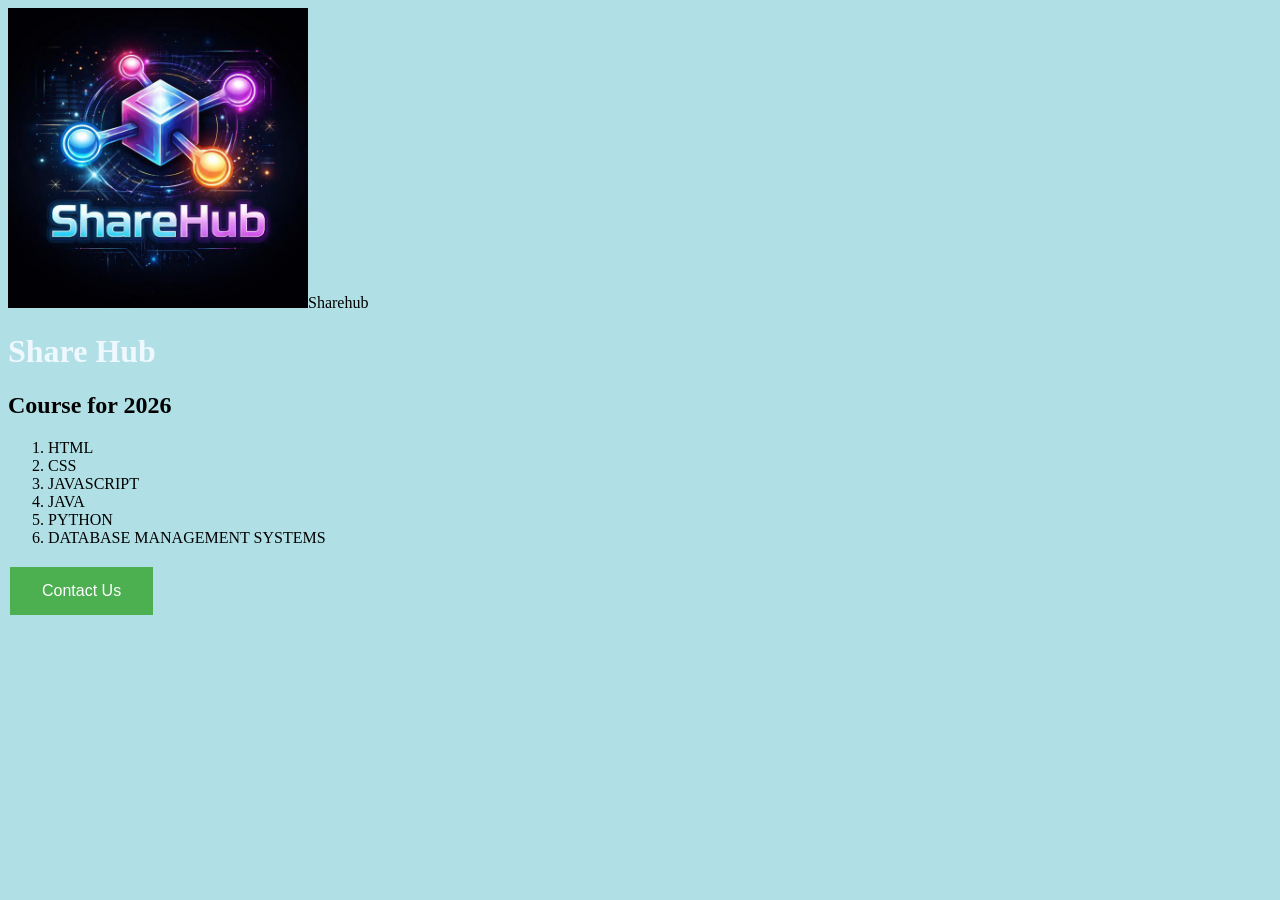
<file: index.html>
<doctype html>
    <html lang="en_US">
        <head>
            <link rel="stylesheet" href="styles.css">
            <title> SHAREHUB</title>
        </head>
        <body>
            <img src="sharehub_logo.jpg" width="300" heigh="300">Sharehub</img>
        <h1>Share Hub</h1>
        <h2>Course for 2026</h2>
        <ol><li>HTML</li>
            <li>CSS</li>
            <li>JAVASCRIPT</li>
            <li>JAVA</li>
            <li>PYTHON</li>
            <li>DATABASE MANAGEMENT SYSTEMS</li>
        </ol>
        <button class="about-btn" onclick="location.href='about.html'">Contact Us</button>
    </body>
</html>
</file>
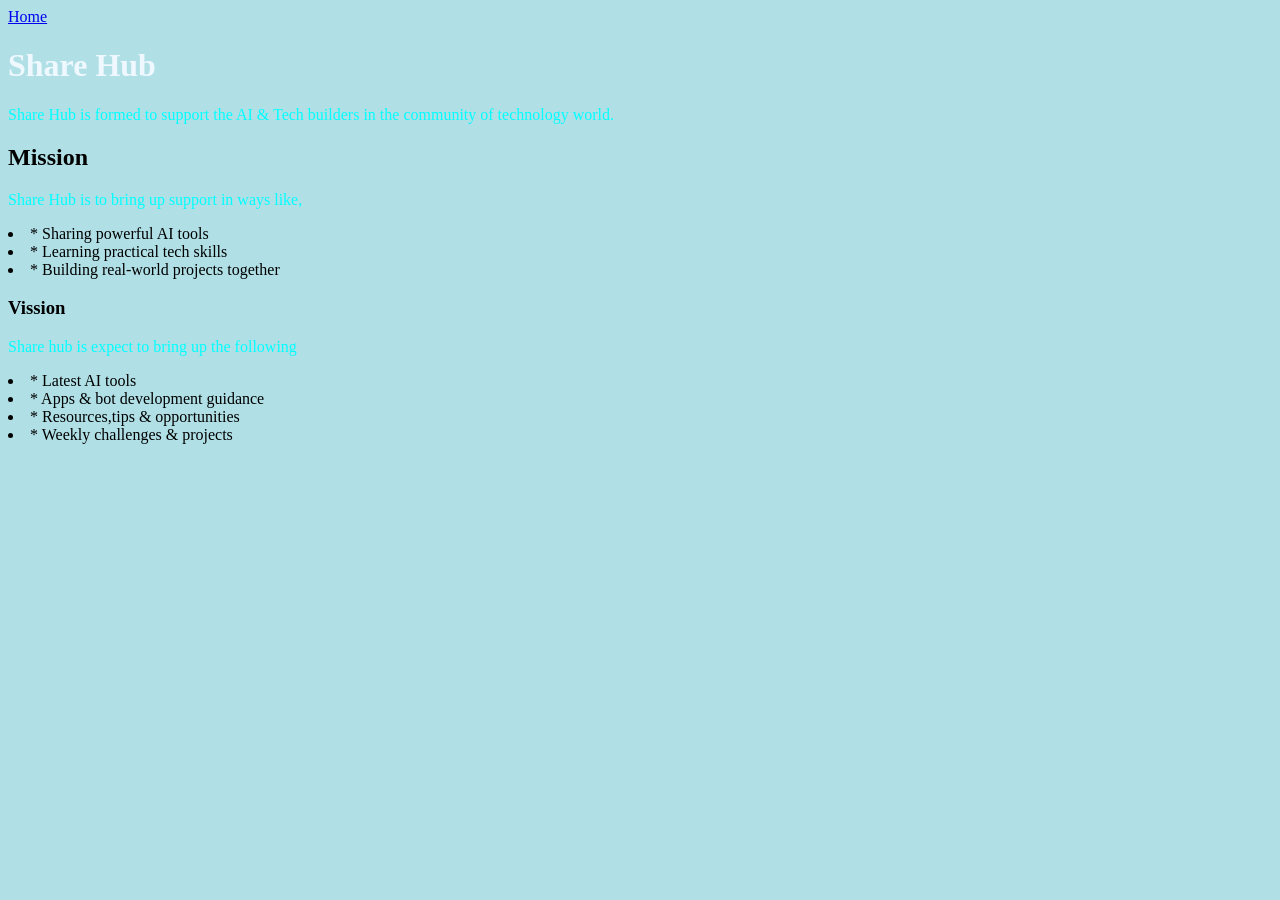
<file: About.html>
<!DOCTYPE html>
<html>
  <head>
    <title>Share Hub line</title>
    <link rel="stylesheet" href="styles.css"/>
  </head>
  <body>
    <a href="index.html">Home</a>
    <h1 class="share hub">Share Hub</h1>
    <p>Share Hub is formed to support the AI & Tech builders in the community of technology world. </p>
    <h2 class="missiom">Mission</h2>
  <p>Share Hub is to bring up support in ways like,</p>
    <li>* Sharing powerful AI tools</li>
    <li>* Learning practical tech skills</li>
    <li>* Building real-world projects together</li>
    <h3 class="vission">Vission</h3>
    <P>Share hub is expect to bring up the following</P>
    <li>* Latest AI tools</li>
    <li>* Apps & bot development guidance</li>
    <li>* Resources,tips & opportunities</li>
    <li>* Weekly challenges & projects</li>
    
 </body>
    
    
  
  

</html>
</file>
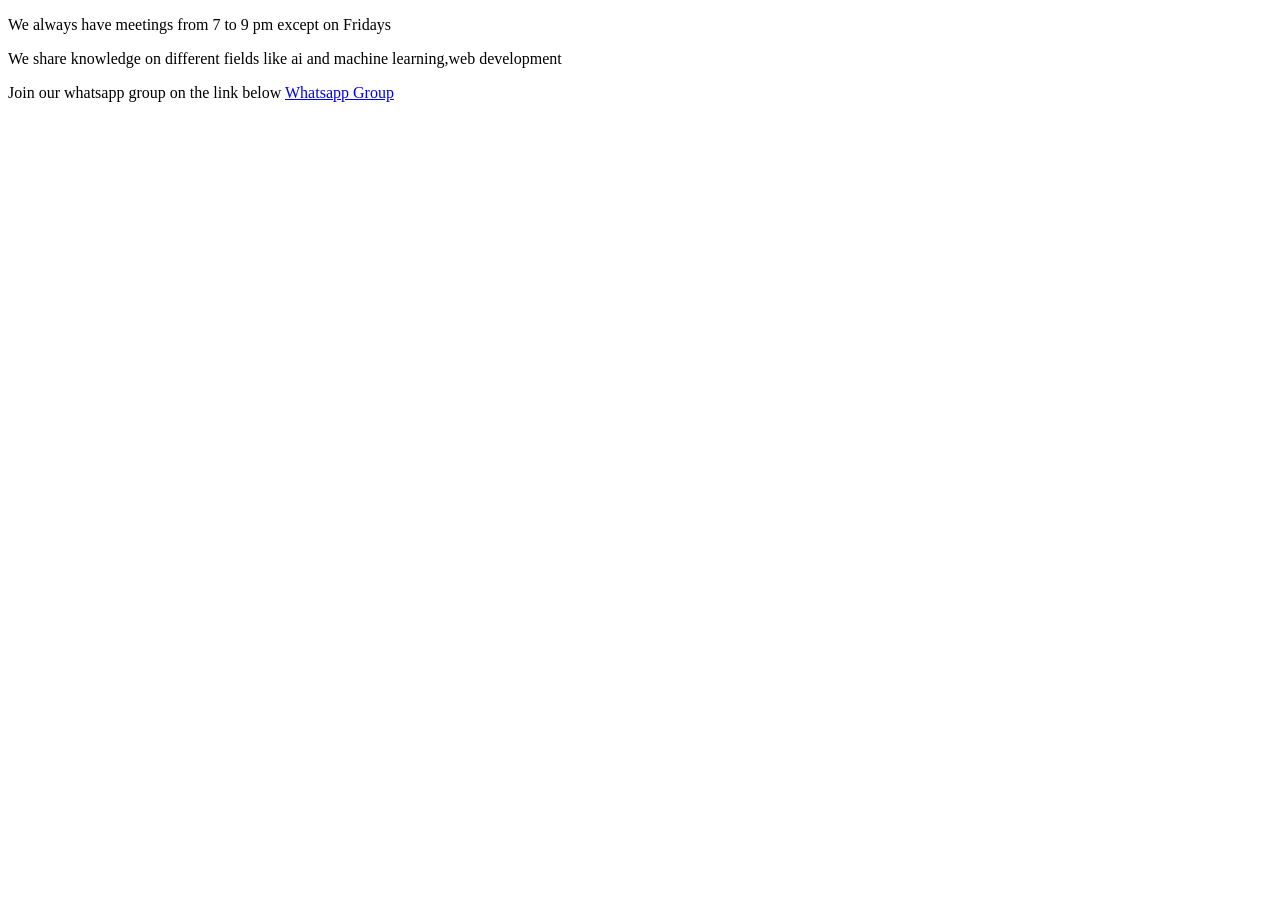
<file: body.html>
<!DOCTYPE html>
<html lang="en">
<head>
    <title>Sharehub</title>
</head>
<body>
    <p>We always have meetings from 7 to 9 pm except on Fridays</p>
    <p>We share knowledge on different fields like ai and machine learning,web development</p>
    <p>Join our whatsapp group on the link below
        <a href="https://chat.whatsapp.com/JVJYqfT8uEX3LyGDydqeMZ" target="_blank">Whatsapp Group</a>
    </p>
</body>
</html>
</file>
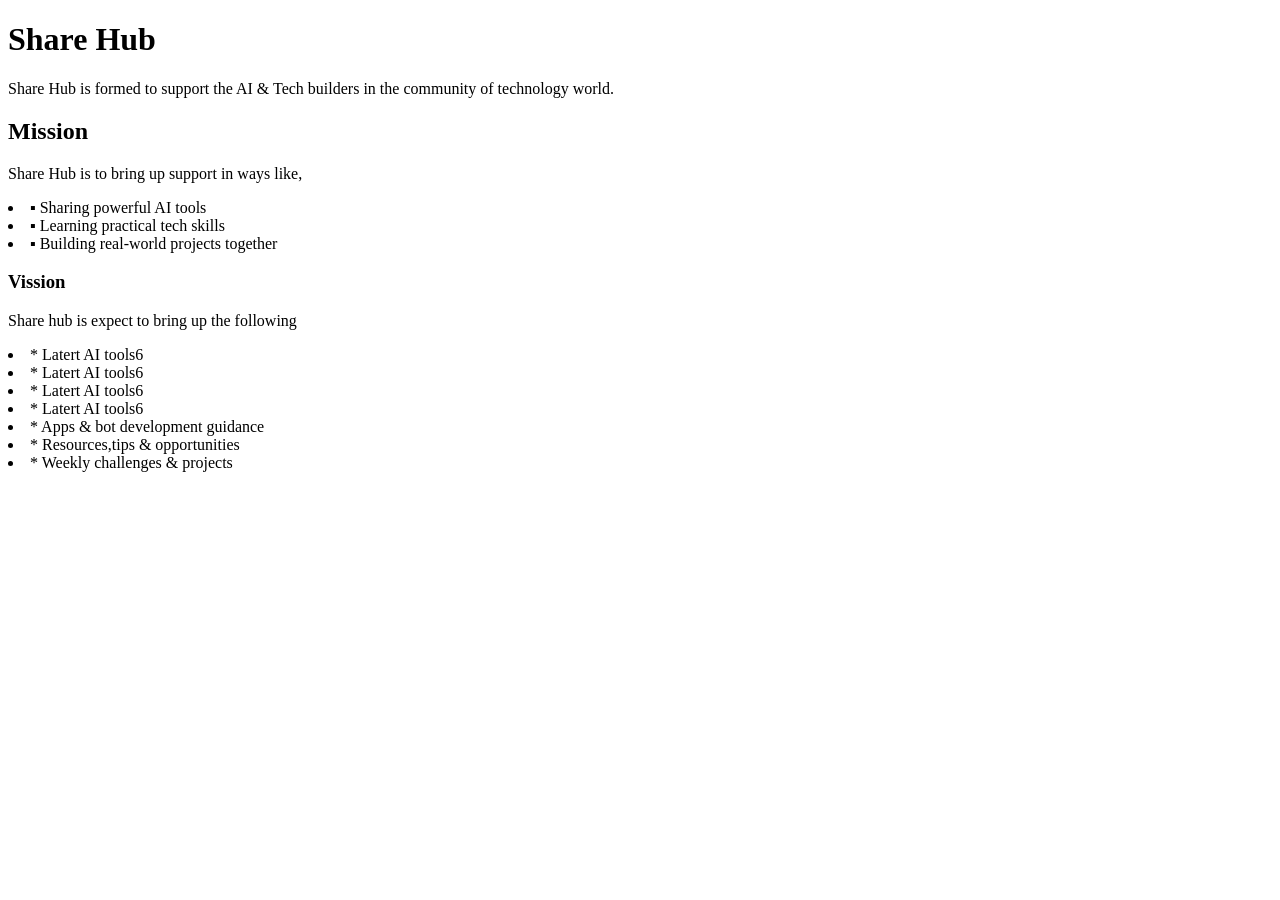
<file: Dina.html>
<!DOCTYPE html>
<html>
  <head>
    <title>Share Hub line</title>
  </head>
  <body>
    <h1>Share Hub</h1>
    <p>Share Hub is formed to support the AI & Tech builders in the community of technology world. </p>
    <h2>Mission</h2>
  <p>Share Hub is to bring up support in ways like,</p>
    <li>▪︎ Sharing powerful AI tools</li>
    <li>▪︎ Learning practical tech skills</li>
    <li>▪︎ Building real-world projects together</li>
    <h3>Vission</h3>
    <P>Share hub is expect to bring up the following</P>
    <li>* Latert AI tools6</li>
    <li>* Latert AI tools6</li>
    <li>* Latert AI tools6</li>
    <li>* Latert AI tools6</li>
    <li>* Apps & bot development guidance</li>
    <li>* Resources,tips & opportunities</li>
    <li>* Weekly challenges & projects</li>
    
 </body>
    
    
  
  

</html>
</file>
<file: styles.css>
body {
    background-color: #b0e0e6;

}

h1 {
    color: aliceblue
}

p {
    color: aqua
}
.about-btn{
    background-color: #4CAF50;
    border: none;
    color: white;
    padding: 15px 32px;
    text-align: center;
    text-decoration: none;
    display: inline-block;
    font-size: 16px;
    margin: 4px 2px;
    cursor: pointer;
}
</file>
